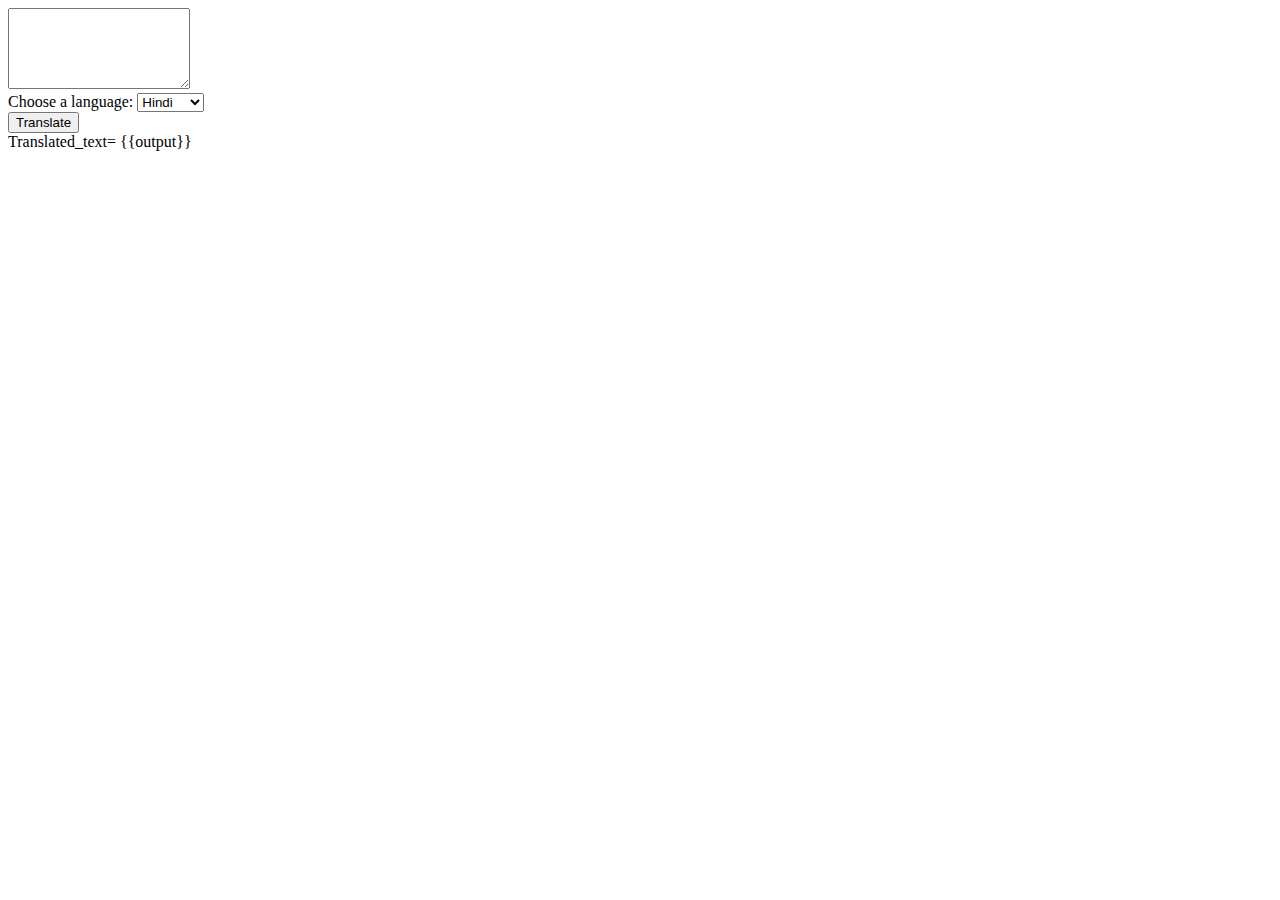
<file: templates/lang.html>
<!DOCTYPE html>

<html>
    
    <body>
        
        <form action='/lang' method='POST'>
            <textarea rows='5'columns='100' name='english_text'></textarea><br>
            <form action="/submit" method="post">
                <label for="language">Choose a language:</label>
                <select id="sel_lang" name="selected_lang">
                  <option value="hindi">Hindi</option>
                  <option value="bengali">Bengali</option>
                  <option value="french">French</option>
                </select>
                <br>
                <input type="submit" value="Translate"><br>
              </form>
              

           
        Translated_text= {{output}}     
        
        </form>
        
        
        
    </body>





    

</html>
</file>
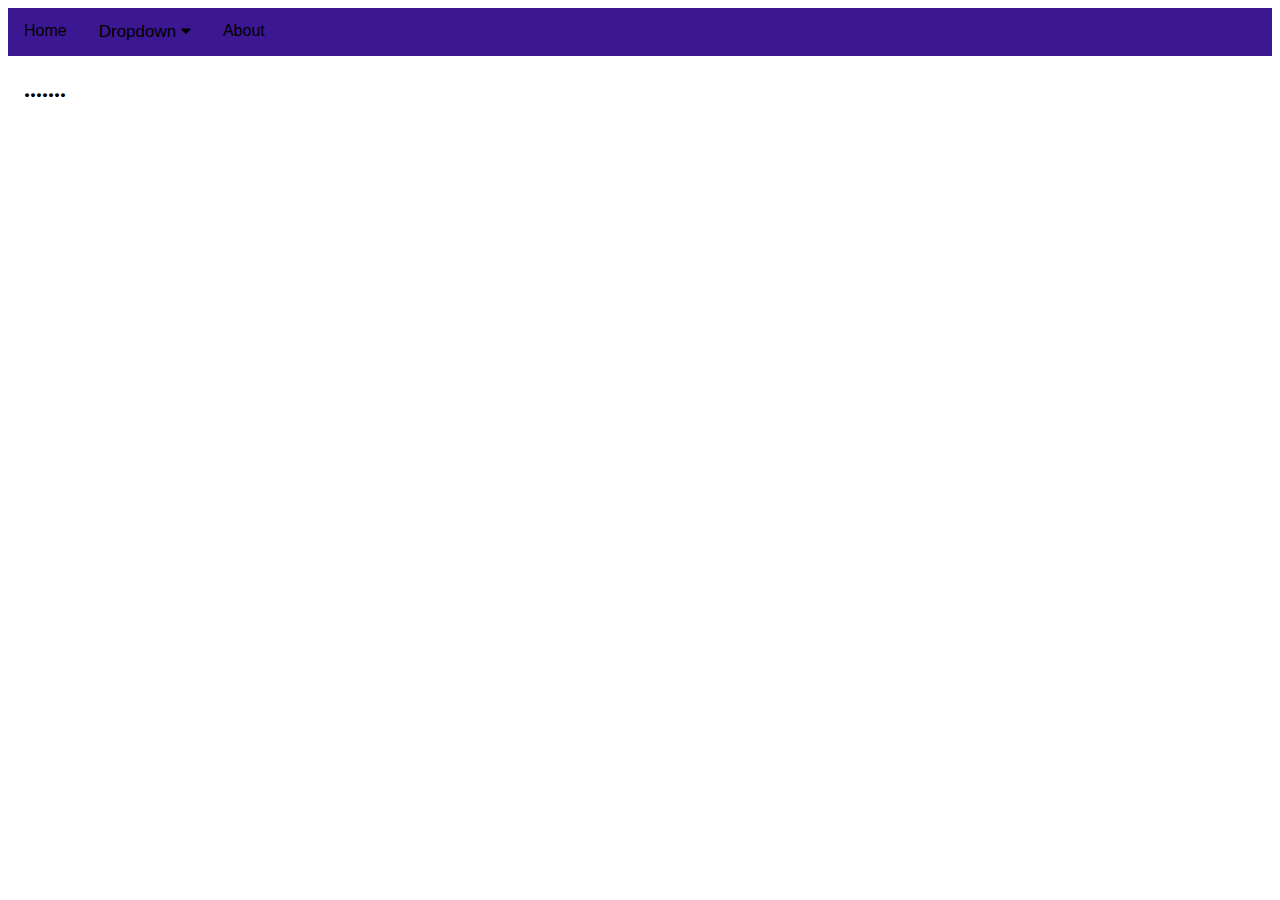
<file: templates/nav.html>
<!DOCTYPE html>
<html>
  <head>
    <meta name="viewport" content="width=device-width, initial-scale=1" />
    <link
      rel="stylesheet"
      href="https://cdnjs.cloudflare.com/ajax/libs/font-awesome/4.7.0/css/font-awesome.min.css"
    />
    <title>HOME PAGE </title>
    <style>

      .topnav {
        overflow: hidden;
        background-color: rgb(60, 23, 146);
        font-family: Arial;
      }

      .topnav a {
        float: left;
        font-size: 16px;
        color: black;
        text-align: center;
        padding: 14px 16px;
        text-decoration: none;
      }

      .topnav .icon {
        display: none;
      }

      .dropdown {
        float: left;
        overflow: hidden;
        color: black;
      }

      .dropdown .dropbtn {
        font-size: 17px;
        border: none;
        outline: none;
        color: black;
        padding: 14px 16px;
        background-color: inherit;
        font-family: inherit;
        margin: 0;
      }

      .dropdown-content {
        display: none;
        position: absolute;
        background-color: #f9f9f9;
        min-width: 160px;
        box-shadow: 0px 8px 16px 0px rgba(0, 0, 0, 0.2);
        z-index: 1;
      }

      .dropdown-content a {
        float: none;
        color: black;
        padding: 12px 16px;
        text-decoration: none;
        display: block;
        text-align: left;
      }

      .topnav a:hover,
      .dropdown:hover .dropbtn {
        background-color: whitesmoke;
      }

      .dropdown-content a:hover {
        background-color: rgb(221, 241, 248);
      }

      .dropdown:hover .dropdown-content {
        display: block;
      }

      @media screen and (max-width: 600px) {
        .topnav a:not(:first-child),
        .dropdown .dropbtn {
          display: none;
        }
        .topnav a.icon {
          float: right;
          display: block;
        }
      }

      @media screen and (max-width: 600px) {
        .topnav.responsive {
          position: relative;
        }
        .topnav.responsive .icon {
          position: absolute;
          right: 0;
          top: 0;
        }
        .topnav.responsive a {
          float: none;
          display: block;
          text-align: left;
        }
        .topnav.responsive .dropdown {
          float: none;
        }
        .topnav.responsive .dropdown-content {
          position: relative;
        }
        .topnav.responsive .dropdown .dropbtn {
          display: block;
          width: 100%;
          text-align: left;
        }
      }
    </style>
  </head>
  <body>
    <div class="topnav" id="myTopnav">
      <a href="#home" class="active">Home</a>
      <div class="dropdown">
        <button class="dropbtn">
          Dropdown
          <i class="fa fa-caret-down"></i>
        </button>
        <div class="dropdown-content">
          <a href="#">SUMMARY </a>
          <a href="#">TRANSLATE</a>
          <a href="#">GRAMMAR CHECKER</a>
        </div>
      </div>
      <a href="#about">About</a>
      <a
        href="javascript:void(0);"
        style="font-size: 15px"
        class="icon"
        onclick="myFunction()"
      >
        &#9776;
      </a>
    </div>

    <div style="padding-left: 16px">
      <h2>....... </h2>
    </div>

    <script>
      function myFunction() {
        var x = document.getElementById("myTopnav");
        if (x.className === "topnav") {
          x.className += " responsive";
        } else {
          x.className = "topnav";
        }
      }
    </script>
  
  </body>
</html>
</file>
